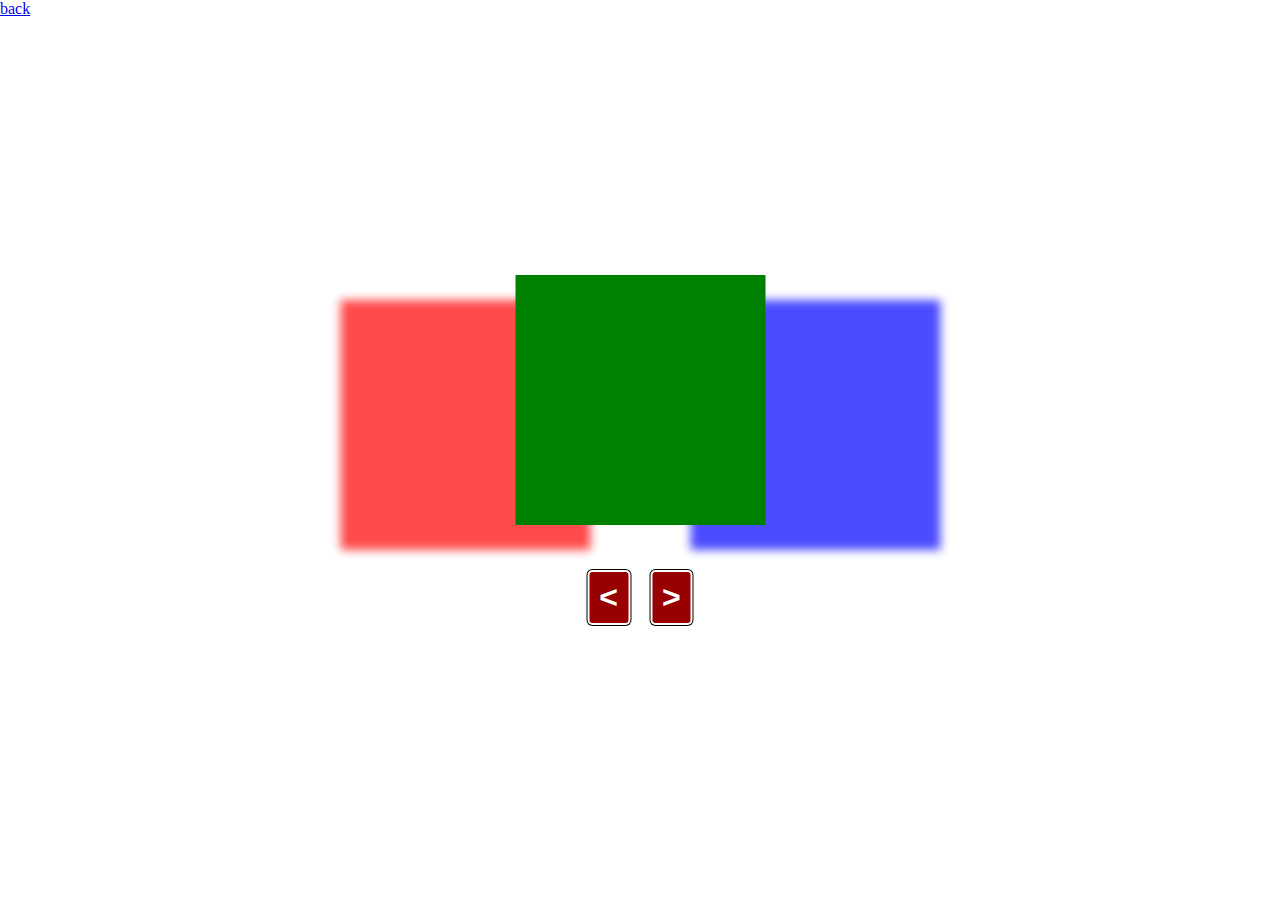
<file: carousel.html>
<!DOCTYPE html>
<html lang="en">
  <head>
    <meta charset="UTF-8" />
    <meta http-equiv="X-UA-Compatible" content="IE=edge" />
    <meta name="viewport" content="width=device-width, initial-scale=1.0" />
    <title>Carousel</title>
    <link rel="stylesheet" href="css/styles.css" />
  </head>
  <body>
    <div class="carousel-container">
      <div class="slides-and-buttons">
        <div class="slides">
          <div class="slide left">
            <div style="background-color: red"></div>
          </div>
          <div class="slide active">
            <div style="background-color: green"></div>
          </div>
          <div class="slide right">
            <div style="background-color: blue"></div>
          </div>
          <div class="slide inactive">
            <div style="background-color: purple"></div>
          </div>
          <div class="slide inactive">
            <div style="background-color: yellow"></div>
          </div>
        </div>
      </div>
      <div class="controls">
        <button type="button" id="leftBtn" class="move">&lt;</button>

        <button type="button" id="rightBtn" class="move">&gt;</button>
      </div>
    </div>
    <a href="index.html">back</a>
    <script type="module" src="js/script.js"></script>
  </body>
</html>
</file>
<file: css/styles.css>
:root {
  --primary: #1b1b1b;
  --secondary: #554b4b;
  --crimson-red: #990000;
  --carousel-scale: 1.05;
  --carousel-hover-pos: 0;
}

* {
  margin: 0;
  padding: 0;
  box-sizing: border-box;
}
html,
body {
  height: 100%;
}

.navbar {
  position: absolute;
  top: 100px;
  right: 200px;
  width: 65px;
  height: 40px;
  background-color: var(--primary);
  border-radius: 25px;
  overflow: hidden;
}

.navbar.open {
  width: 200px;
  height: 200px;
}

.nav-open-anim {
  animation: open 0.7s forwards;
}

.nav-close-anim {
  animation: close 0.7s forwards;
}

@keyframes open {
  0% {
    width: 65px;
    height: 40px;
  }

  50% {
    width: 200px;
    height: 40px;
  }
  100% {
    width: 200px;
    height: 200px;
  }
}

@keyframes close {
  0% {
    width: 200px;
    height: 200px;
  }
  50% {
    width: 200px;
    height: 40px;
  }
  100% {
    width: 65px;
    height: 40px;
  }
}

.top-frame {
  width: 100%;
  background: var(--secondary);
  display: flex;
  padding: 5px 15px 5px 5px;
}

.menu-icon {
  background: transparent;
  border: none;
  margin-left: auto;
}

.menu-icon:hover {
  cursor: pointer;
}

.link-container {
  display: flex;
  flex-direction: column;
  height: 100%;
}

.link-container a {
  color: white;
  text-decoration: none;
  width: 100%;
  padding: 10px 0 10px 20px;
  transition: background-color 0.2s ease;
}

.link-container a:hover {
  background-color: var(--secondary);
}

/* Carousel Styling */
.carousel-container {
  position: absolute;
  top: 50%;
  left: 50%;
  transform: translate(-50%, -50%);
  width: 685px;
  height: 400px;
  /* border: 1px solid red; */
  display: flex;
  flex-direction: column;
  align-items: center;
}

.slide-wrapper {
  position: relative;
  height: fit-content;
  /* border: 1px solid green; */
  height: 300px;
}
.slides-and-buttons {
  position: relative;
  width: 100%;
  display: flex;
  /* border: 1px solid red; */
  height: 300px;
  align-items: center;
}

.carousel-container img {
  /* border: 1px solid green; */
}

.controls {
  margin-top: 20px;
  display: flex;
  gap: 20px;
}

.controls button {
  border: 2px solid white;
  border-radius: 5px;
  color: white;
  font-size: 2rem;
  height: 55px;
  background: var(--crimson-red);
  display: flex;
  justify-content: center;
  align-items: center;
  box-shadow: 0px 0px 0px 1px rgba(0, 0, 0, 1);
  -webkit-box-shadow: 0px 0px 0px 1px rgba(0, 0, 0, 1);
  -moz-box-shadow: 0px 0px 0px 1px rgba(0, 0, 0, 1);
}

button p {
  margin: 0;
  width: 100%;
  text-align: center;
  display: block;
}

.live {
  font-weight: lighter;
  padding: 0 10px;
  width: 200px;
}

.move {
  font-weight: bolder;
  padding: 0 10px;
}

.slides {
  position: relative;
  width: 100%;
  height: 100%;
  display: flex;
  justify-content: center;
  align-items: center;
  /* border: 1px solid brown; */
}

.slide {
  position: absolute;
  top: 50%;
  left: 50%;
  display: flex;
  flex-direction: column;
  align-items: center;
  justify-content: center;
  width: 250px;
  height: 250px;
  transition: transform 0.3s ease, opacity 0.3s ease, filter 0.3s ease;
}

.left,
.right {
  opacity: 0.7;
  filter: blur(5px);
}

.slide.left {
  transform: translate(-120%, -40%);
  z-index: -99;
}

.slide.right {
  z-index: -99;
  background-color: green;
  transform: translate(20%, -40%);
}

.slide.active {
  transform: translate(-50%, -50%);
  /* border: 1px solid yellow; */
}

.slide.active div {
  transition: transform 0.3s ease;
}

.slide.active div:hover {
  animation: scaleAnim 0.1s ease-in forwards,
    hoverAnim 1s ease-in-out infinite alternate 0.1s;
}
.slide.inactive {
  opacity: 0;
  z-index: -999;
  transform: translate(-50%, -30%);
}

.slide div {
  width: 100%;
  height: 100%;
}

@keyframes hoverAnim {
  0% {
    transform: scale(var(--carousel-scale)) translatey(0);
  }

  100% {
    transform: scale(var(--carousel-scale)) translatey(5px);
  }
}
@keyframes scaleAnim {
  from {
    transform: scale(1);
  }
  to {
    transform: scale(var(--carousel-scale));
  }
}
</file>
